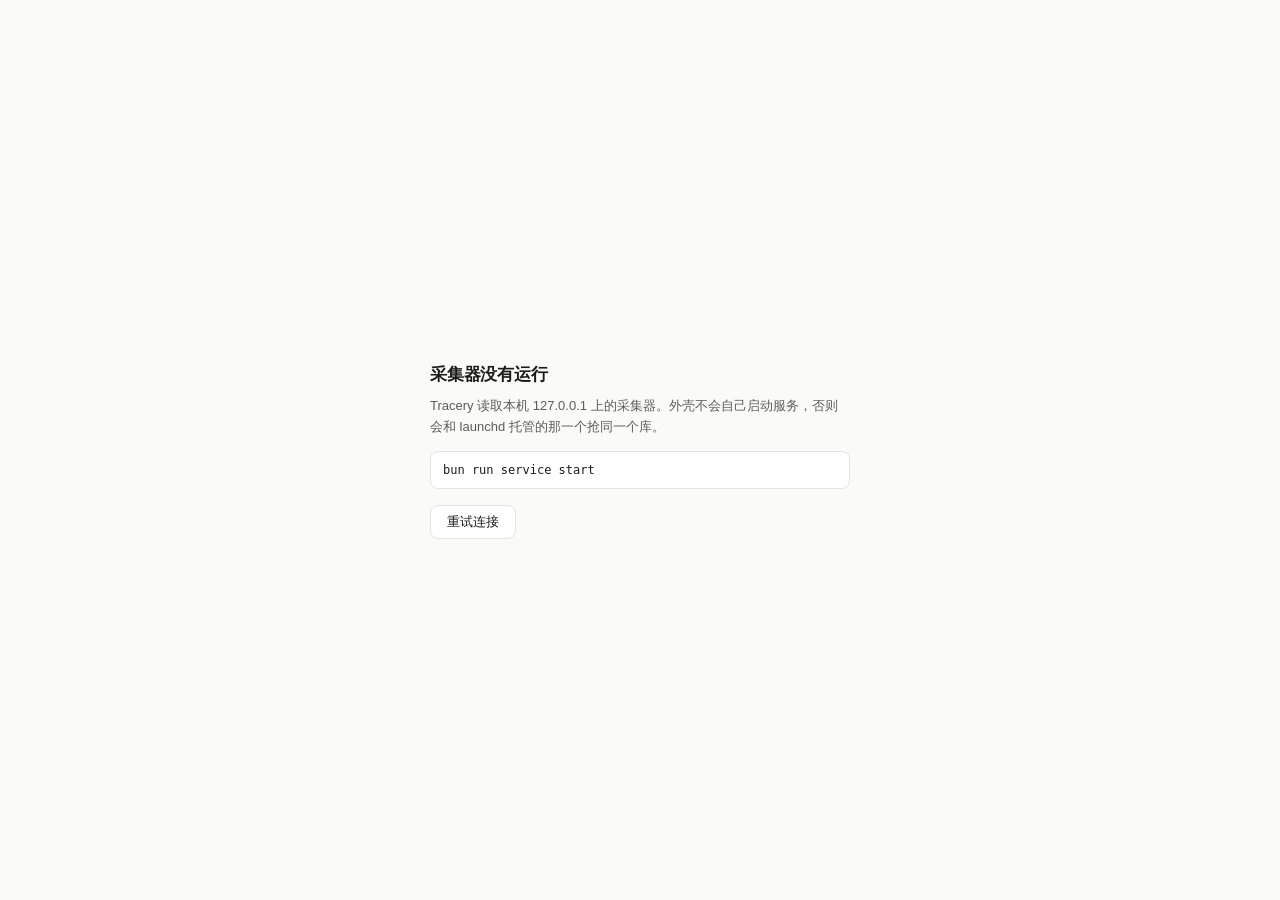
<file: src-tauri/frontend/index.html>
<!doctype html>
<html lang="zh-CN">
<head>
<meta charset="utf-8">
<title>Tracery · 采集器未运行</title>
<meta name="color-scheme" content="light dark">
<style>
  :root { --page:#FAFAF9; --text:#1B1B1A; --text-2:#5C5C58; --line:#E4E4E0; --accent:#0B5FCC; --surface:#FFFFFF; }
  @media (prefers-color-scheme: dark) {
    :root { --page:#121212; --text:#EDEDEA; --text-2:#A5A5A0; --line:#2A2A2A; --accent:#6FAFF7; --surface:#181818; }
  }
  * { box-sizing: border-box; }
  body {
    margin: 0; min-height: 100vh; display: grid; place-items: center;
    background: var(--page); color: var(--text);
    font: 13px/1.6 -apple-system, BlinkMacSystemFont, "SF Pro Text", "PingFang SC", sans-serif;
  }
  main { width: min(420px, calc(100vw - 64px)); }
  h1 { margin: 0 0 8px; font-size: 17px; font-weight: 600; letter-spacing: -.01em; }
  p { margin: 0 0 14px; color: var(--text-2); }
  code {
    display: block; padding: 9px 12px; border-radius: 8px; border: 1px solid var(--line);
    background: var(--surface); font: 12px/1.5 ui-monospace, SFMono-Regular, Menlo, monospace;
    color: var(--text); user-select: all;
  }
  button {
    margin-top: 16px; padding: 7px 16px; border-radius: 8px; border: 1px solid var(--line);
    background: var(--surface); color: var(--text); font: 500 13px/1.4 inherit; cursor: pointer;
  }
  button:hover { border-color: var(--accent); color: var(--accent); }
  button:disabled { opacity: .55; cursor: default; }
  button:focus-visible { outline: 2px solid var(--accent); outline-offset: 2px; }
  #hint { margin-top: 10px; font-size: 12px; }
  #hint[hidden] { display: none; }
</style>
</head>
<body>
<main>
  <h1>采集器没有运行</h1>
  <p>Tracery 读取本机 127.0.0.1 上的采集器。外壳不会自己启动服务，否则会和 launchd 托管的那一个抢同一个库。</p>
  <code>bun run service start</code>
  <p id="hint" hidden>仍未连上。确认上面的命令已执行，并且服务监听在本机回环地址。</p>
  <button id="retry" type="button">重试连接</button>
</main>
<script>
  const port = window.__ATC_PORT__ ?? '8320';
  const target = `http://127.0.0.1:${port}/?host=desktop`;
  const button = document.getElementById('retry');
  const hint = document.getElementById('hint');
  // no-cors 只用来确认端口有响应：成功即 opaque response，失败才是真不可达。
  button.addEventListener('click', async () => {
    button.disabled = true;
    button.textContent = '正在连接…';
    hint.hidden = true;
    try {
      await fetch(target, { mode: 'no-cors', cache: 'no-store' });
      location.replace(target);
    } catch {
      button.disabled = false;
      button.textContent = '重试连接';
      hint.hidden = false;
    }
  });
</script>
</body>
</html>
</file>
